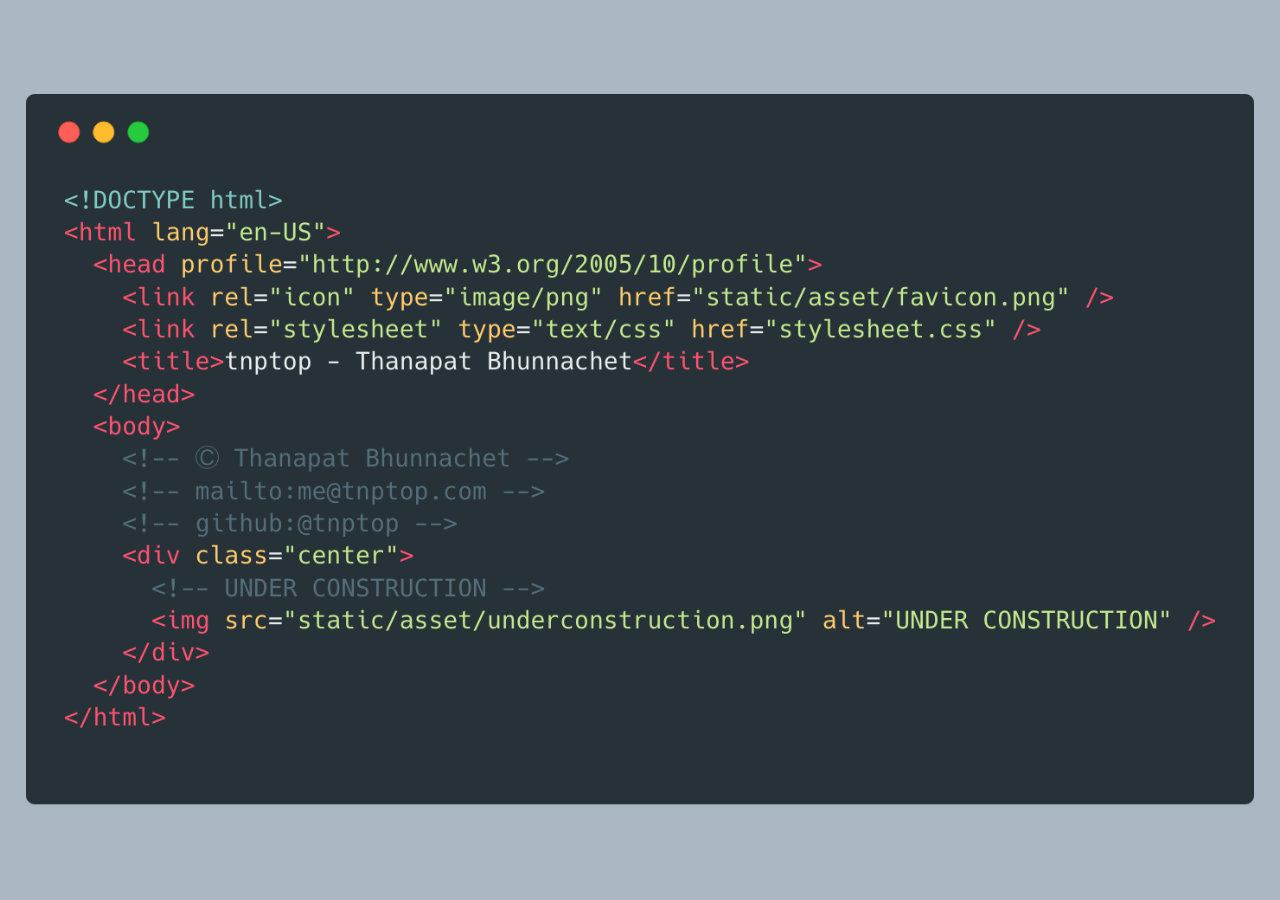
<file: index.html>
<!DOCTYPE html>
<html lang="en-US">
  <head profile="http://www.w3.org/2005/10/profile">
    <link rel="icon" type="image/png" href="static/asset/favicon.png">
    <link rel="stylesheet" type="text/css" href="stylesheet.css">
    <title>tnptop - Thanapat Bhunnachet</title>
  </head>
  <body>
    <!-- Ⓒ Thanapat Bhunnachet -->
    <!-- mailto:me@tnptop.com -->
    <!-- github:@tnptop -->
    <div class="center">
      <!-- UNDER CONSTRUCTION -->
      <img class="landscape"
           src="static/asset/underconstruction-landscape.png"
           alt="UNDER CONSTRUCTION" />
      <img class="portrait"
           src="static/asset/underconstruction-portrait.png"
           alt="UNDER CONSTRUCTION" />
    </div>
  </body>
</html>
</file>
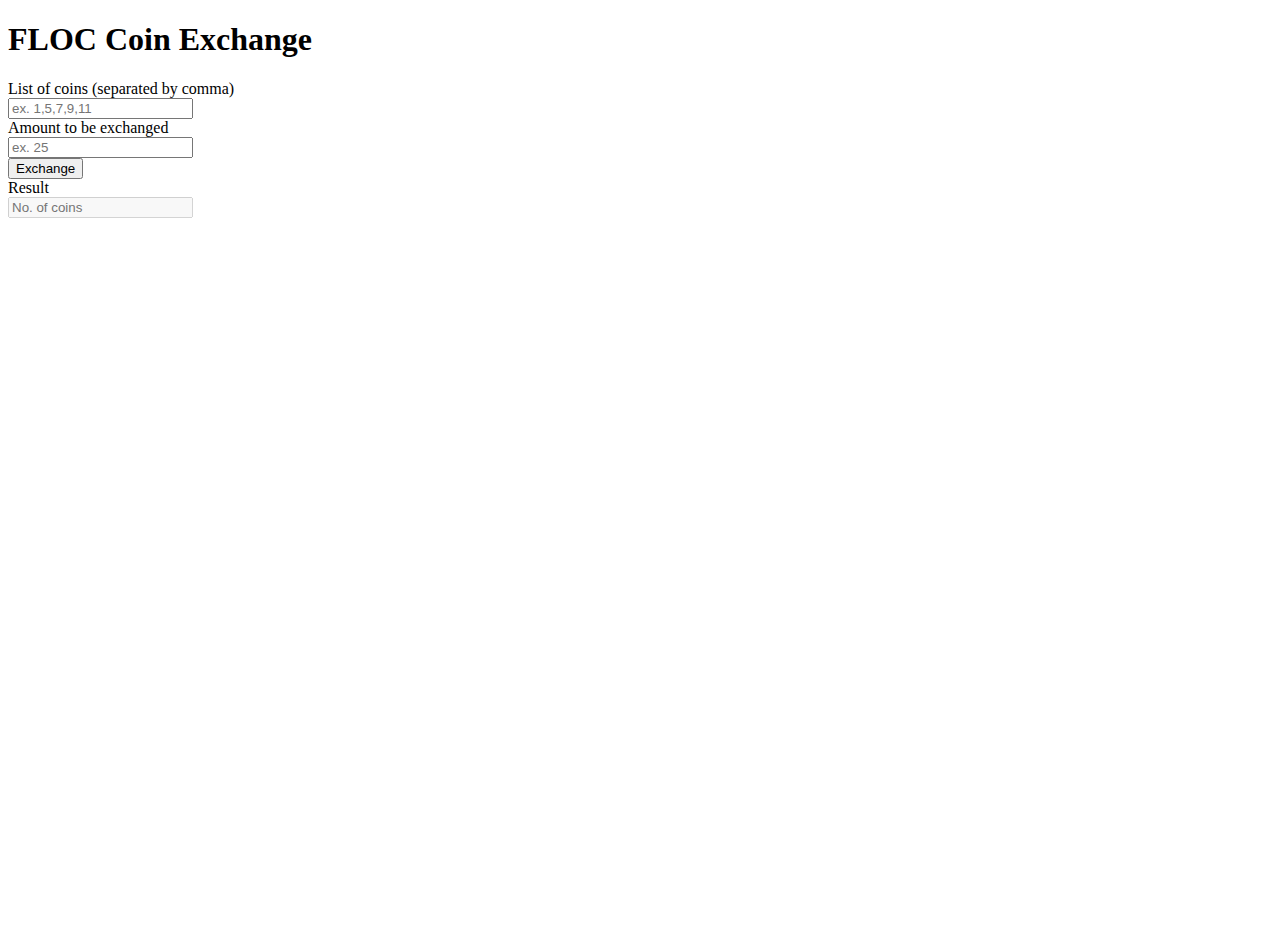
<file: floc-coin-exchange/index.html>
<!DOCTYPE html>
<html lang="en">

<head>
  <title>FLOC Coin Exchange</title>
  <meta charset="utf-8" />
  <meta name="viewport" content="width=device-width, initial-scale=1" />
  <link href="https://cdn.jsdelivr.net/npm/bootstrap@5.3.0-alpha2/dist/css/bootstrap.min.css" rel="stylesheet"
    integrity="sha384-aFq/bzH65dt+w6FI2ooMVUpc+21e0SRygnTpmBvdBgSdnuTN7QbdgL+OapgHtvPp" crossorigin="anonymous">
  <style type="text/css">
    body {
      height: 100vh;
    }

    .container {
      height: 100%;
      max-width: 600px;
    }
  </style>
</head>

<body>
  <div class="container d-flex align-items-center">
    <div class="row justify-content-center gap-3">
      <div class="row text-start">
        <h1>FLOC Coin Exchange</h1>
      </div>
      <div class="row">
        <div class="col text-start">
          <label for="coin-list">List of coins (separated by comma)</label>
        </div>
        <input type="text" class="col" id="coin-list" placeholder="ex. 1,5,7,9,11" />
      </div>
      <div class="row">
        <div class="col text-start">
          <label for="target">Amount to be exchanged</label>
        </div>
        <input type="text" class="col" id="target" placeholder="ex. 25" />
      </div>
      <div class="row">
        <div class="col"></div>
        <button class="col" id="exchange" onclick="exchange()">Exchange</button>
      </div>
      <div class="row">
        <div class="col text-start">
          <label for="result">Result</label>
        </div>
        <input type="text" disabled class="col" id="result" placeholder="No. of coins" />
      </div>
    </div>
  </div>

  <script src="https://cdn.jsdelivr.net/npm/bootstrap@5.3.0-alpha2/dist/js/bootstrap.bundle.min.js"
    integrity="sha384-qKXV1j0HvMUeCBQ+QVp7JcfGl760yU08IQ+GpUo5hlbpg51QRiuqHAJz8+BrxE/N"
    crossorigin="anonymous"></script>

  <script type="text/javascript">
    const exchange = () => {
      const coinList = document.getElementById('coin-list').value.split(',').map(Number)
      const target = Number(document.getElementById('target').value)
      const result = exchangeCoin(coinList, target)

      document.getElementById('result').value = result
    }

    const exchangeCoin = (coinList, target) => {
      const coins = coinList.sort((a, b) => b - a)

      for (let i = 0; i < coins.length; i++) {
        const [firstCoin, ...coinPool] = coins.slice(i)
        if (firstCoin === target) return `1 (${firstCoin})`
        while (coinPool.length > 0) {
          const potentialCoins = [firstCoin]
          for (const coin of coinPool) {
            potentialCoins.push(coin)
            const currentSum = potentialCoins.reduce((p, c) => p + c)
            if (currentSum > target) {
              potentialCoins.pop()
            }
            if (currentSum === target) {
              return `${potentialCoins.length} (${potentialCoins})`
            }
          }
          coinPool.shift()
        }
      }
      return -1
    }
  </script>
</body>

</html>
</file>
<file: stylesheet.css>
html, body {
  height: 100%;
}

body {
  margin: 0;
  background-color: #ABB8C3;
}

.center {
  width: 100%;
  height: 100%;
  display: flex;
  align-items: center;
  justify-content: center;
}

.center img {
  margin: 0 auto;
  max-width: 96%;
  max-height: auto;
}

@media screen and (orientation: portrait) {
  .center img.portrait { display: inline-block; }
  .center img.landscape { display: none; }
}

@media screen and (orientation: landscape) {
  .center img.portrait { display: none; }
  .center img.landscape { display: inline-block; }
}
</file>
